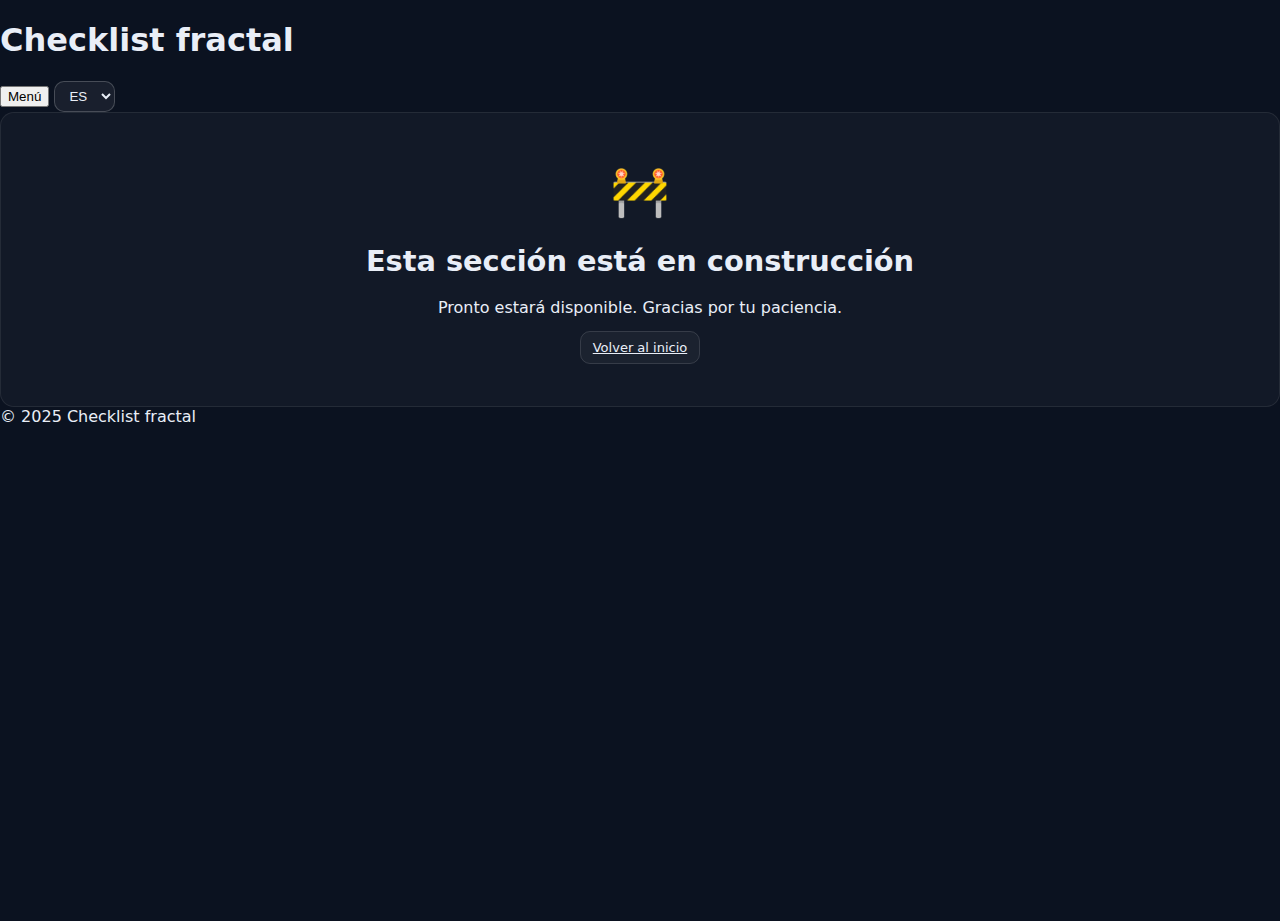
<file: enConstruccion.html>
<!DOCTYPE html>
<html lang="es">
<head>
  <meta charset="UTF-8">
  <title>Checklist fractal — En construcción</title>
  <link rel="stylesheet" href="styles.css">
  <style>
    .under-construction {
      text-align: center;
      padding: 50px;
    }
    .under-construction h2 {
      font-size: 1.8em;
      margin-bottom: 20px;
    }
    .under-construction .emoji {
      font-size: 3em;
      margin-bottom: 20px;
    }
    .menu-dropdown {
      position: relative;
      display: inline-block;
    }
    .menu-content {
      display: none;
      position: absolute;
      background-color: #1e293b;
      min-width: 180px;
      box-shadow: 0 8px 16px rgba(0,0,0,0.3);
      z-index: 1;
    }
    .menu-content a {
      color: #e2e8f0;
      padding: 10px 14px;
      text-decoration: none;
      display: block;
    }
    .menu-content a:hover {
      background-color: #334155;
    }
    .menu-dropdown:hover .menu-content {
      display: block;
    }
  </style>
</head>
<body>
  <header class="app-header">
    <h1 id="appTitle">Checklist fractal</h1>
    <div style="margin-top:8px;">
      <div class="menu-dropdown">
        <button id="menuBtn">Menú</button>
        <div id="menuContent" class="menu-content"></div>
      </div>
      <select id="langSelect">
        <option value="es">ES</option>
        <option value="en">EN</option>
      </select>
    </div>
  </header>

  <main>
    <div class="card under-construction">
      <div class="emoji">🚧</div>
      <h2 id="ucTitle">Esta sección está en construcción</h2>
      <p id="ucText">Pronto estará disponible. Gracias por tu paciencia.</p>
      <div style="margin-top:20px;">
        <a href="index.html" class="btn">Volver al inicio</a>
      </div>
    </div>
  </main>

  <footer class="app-footer">
    <span id="footerNote">© 2025 Checklist fractal</span>
  </footer>

  <script>
    const MENU_LINKS = [
      { title: "Fractales", url: "https://adriangui.github.io/fractal/" },
      { title: "Fractales versión 2", url: "https://adriangui.github.io/fractal/fractales2.html" },
      { title: "Rangos operativos", url: "https://adriangui.github.io/fractal/rangos.html" }
    ];

    const I18N = {
      es: {
        title: "Checklist fractal",
        ucTitle: "Esta sección está en construcción",
        ucText: "Pronto estará disponible. Gracias por tu paciencia.",
        footer: "© 2025 Checklist fractal"
      },
      en: {
        title: "Fractal checklist",
        ucTitle: "This section is under construction",
        ucText: "It will be available soon. Thank you for your patience.",
        footer: "© 2025 Fractal checklist"
      }
    };

    const state = { lang: "es" };

    function renderMenu() {
      const menuDiv = document.getElementById("menuContent");
      menuDiv.innerHTML = MENU_LINKS.map(l => 
        `<a href="${l.url}" target="_blank">${l.title}</a>`
      ).join("");
    }

    function renderTexts() {
      const i = I18N[state.lang];
      document.getElementById("appTitle").textContent = i.title;
      document.getElementById("ucTitle").textContent = i.ucTitle;
      document.getElementById("ucText").textContent = i.ucText;
      document.getElementById("footerNote").textContent = i.footer;
      document.title = i.title + " — " + (state.lang === "es" ? "En construcción" : "Under construction");
    }

    document.getElementById("langSelect").addEventListener("change", e => {
      state.lang = e.target.value;
      renderTexts();
    });

    // init
    renderMenu();
    renderTexts();
  </script>
</body>
</html>
</file>
<file: styles.css>
/* Fractal Wizard - styles.css */
:root {
  --bg: #0b1220;
  --muted: #93a1b5;
  --text: #e9eef7;
  --accent: #4fa3ff;
  --ok: #35d07f;
  --shadow: 0 10px 30px rgba(0,0,0,.35);
  --radius: 16px;
}

html, body { height:100%; margin:0; background:#0b1220; color:var(--text);
  font-family: Inter, system-ui, -apple-system, Segoe UI, Roboto, Ubuntu, Cantarell, 'Helvetica Neue', Arial, 'Noto Sans', sans-serif;
}

.container { max-width: 960px; margin: 32px auto; padding: 0 16px; }
.app { border:1px solid rgba(255,255,255,.08); border-radius: var(--radius);
  background: linear-gradient(180deg, rgba(255,255,255,.03), rgba(255,255,255,.01));
  box-shadow: var(--shadow); overflow: hidden;
}

.header { padding: 16px; display:flex; gap:16px; align-items:center; justify-content:space-between;
  border-bottom:1px solid rgba(255,255,255,.08); background: linear-gradient(180deg, rgba(79,163,255,.12), transparent);
}
.branding { display:flex; gap:12px; align-items:center; }
.logo { width:40px; height:40px; border-radius:12px;
  background: radial-gradient(circle at 30% 30%, var(--accent), #7bd6ff);
  box-shadow: 0 6px 16px rgba(79,163,255,.4);
}
.titles h1 { margin:0 0 4px 0; font-size:20px; }
.titles p { margin:0; color:var(--muted); font-size:13px; }

.toolbar { display:flex; gap:8px; align-items:center; }
#langSelect { background: rgba(255,255,255,.06); color: var(--text); border:1px solid rgba(255,255,255,.2);
  padding:6px 10px; border-radius:10px; }

.body { padding: 16px; display:grid; gap:14px; }
.progress-wrap { border:1px solid rgba(255,255,255,.08); border-radius:12px; overflow:hidden; }
.progress { height:10px; background: rgba(255,255,255,.045); }
.progress > span { display:block; height:100%; width:0%; background: linear-gradient(90deg, var(--accent), #7bd6ff);
  box-shadow: 0 6px 16px rgba(79,163,255,.35); transition: width .25s ease; }
.progress-label { padding:8px 10px; font-size:12px; color:var(--muted); text-align:right; }

.card { border:1px solid rgba(255,255,255,.08); border-radius:14px; background: rgba(255,255,255,.03); padding:18px; }
.step-head { display:flex; align-items:center; gap:10px; margin-bottom:10px; }
.step-index { min-width:28px; height:28px; border-radius:8px; display:inline-flex; align-items:center; justify-content:center;
  background: rgba(79,163,255,.18); border:1px solid rgba(79,163,255,.35); color:#cfe7ff; font-weight:600; font-size:13px; }
.step-title { font-size:16px; line-height:1.35; margin:0; }

.substeps { margin: 8px 0 0 38px; color: #cbd6e6; font-size:14px; }
.substeps li { margin:6px 0; }
.figure { margin:10px 0 0 38px; }
.figure img { max-width:100%; height:auto; display:block; border-radius:12px; border:1px solid rgba(255,255,255,.09); }
.figure figcaption { color: var(--muted); font-size:12px; margin-top:6px; }

.nav { display:flex; justify-content:space-between; align-items:center; gap:8px; margin-top:10px; }
.hint { color:var(--muted); font-size:12px; }
.footer { padding: 12px 16px; border-top:1px solid rgba(255,255,255,.08); color:var(--muted); font-size:12px;
  display:flex; justify-content:space-between; align-items:center; }

.btn { border:1px solid rgba(255,255,255,.12); background: rgba(255,255,255,.04); color: var(--text);
  padding: 8px 12px; border-radius: 10px; font-size: 13px; cursor:pointer; transition: all .15s ease; }
.btn:hover { transform: translateY(-1px); background: rgba(255,255,255,.07); }
.btn.ok { background: linear-gradient(180deg, rgba(53,208,127,.22), rgba(53,208,127,.18)); border-color: rgba(53,208,127,.45); }

@media (max-width: 640px) {
  .titles h1 { font-size:18px; }
  .btn { padding: 8px 10px; }
}
</file>
